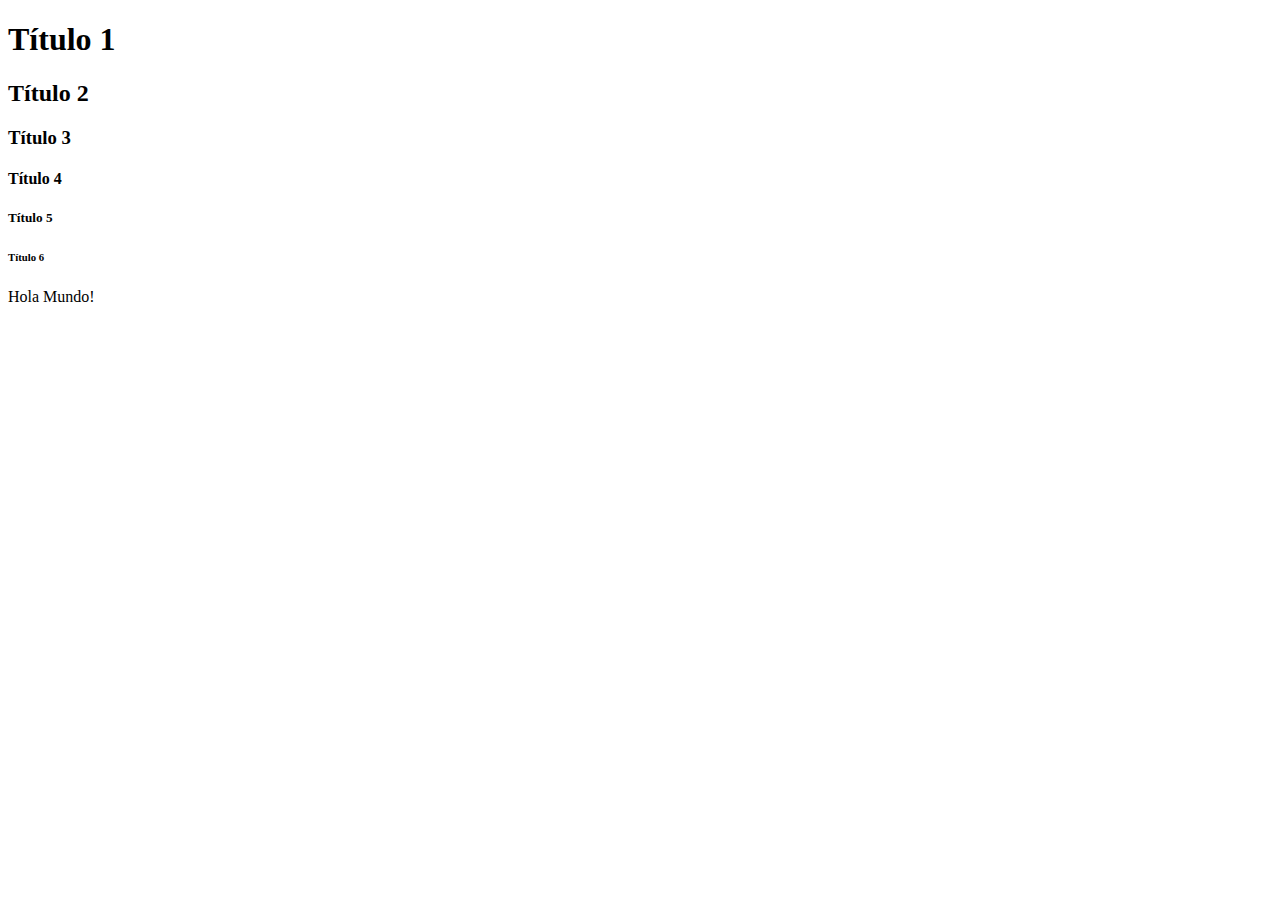
<file: index.html>
<!DOCTYPE html>
<html lang="es">
<head>
    <meta charset="UTF-8">
    <meta http-equiv="X-UA-Compatible" content="IE=edge">
    <meta name="viewport" content="width=device-width, initial-scale=1.0">
    <title>Nuestro primer ejemplo en HTML</title>
</head>
<body>
    <h1>Título 1</h1>
    <h2>Título 2</h2>
    <h3>Título 3</h3>
    <h4>Título 4</h4>
    <h5>Título 5</h5>
    <h6>Título 6</h6>
    <p>Hola Mundo!</p>
</body>
</html>
</file>
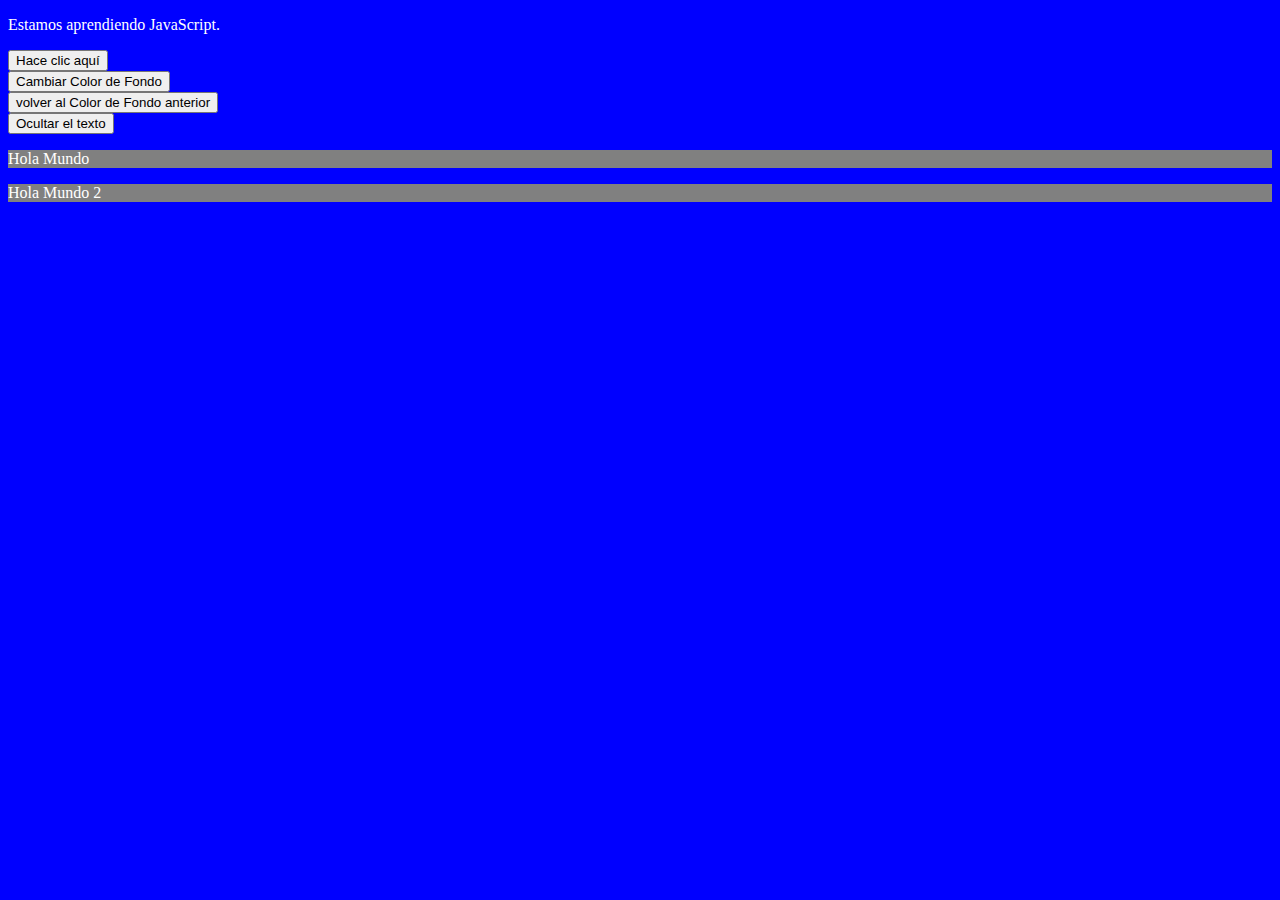
<file: clase 5/index.html>
<!DOCTYPE html>
<html lang="en">
<head>
    <meta charset="UTF-8">
    <meta http-equiv="X-UA-Compatible" content="IE=edge">
    <meta name="viewport" content="width=device-width, initial-scale=1.0">
    <link rel="stylesheet" href="css/estilos.css">
    <title>Document</title>
</head>
<body>
    <p id="demo">Estamos aprendiendo JavaScript.</p>

<button type="button" id="boton" >Hace clic aquí</button>
<br>
<button type="button" id="boton_color">Cambiar Color de Fondo</button>
<br>
<button type="button" id="boton_default">volver al Color de Fondo anterior</button>
<br>
<button type="button" id="boton_ocultar">Ocultar el texto</button>
<br>
<p class="prueba">Hola Mundo</p>
<p class="prueba">Hola Mundo 2</p>


    <script src="js/function.js"></script>
</body>
</html>
</file>
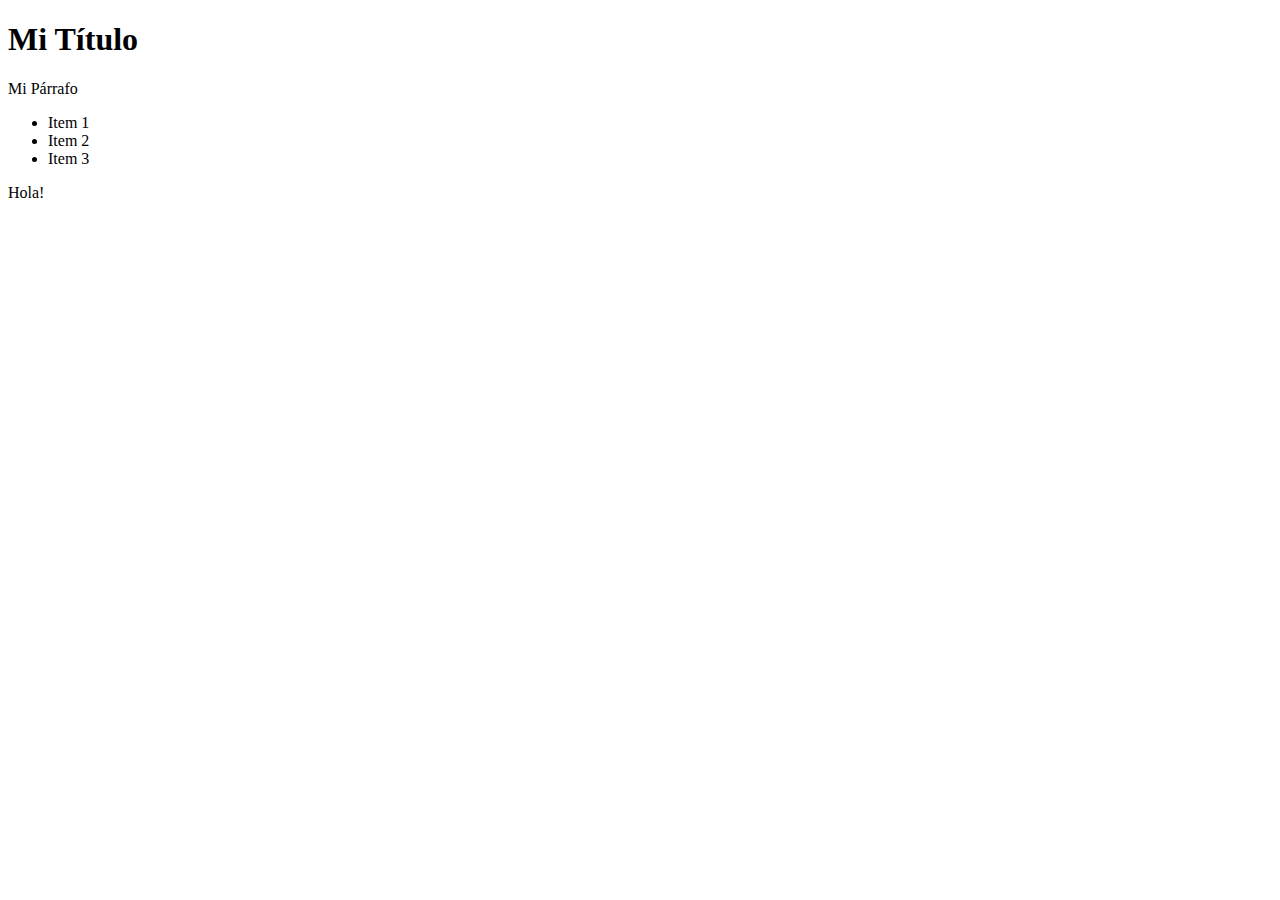
<file: clase 1/ejemplo.html>
<!DOCTYPE html>
<html lang="en">
<head>
    <meta charset="UTF-8">
    <meta http-equiv="X-UA-Compatible" content="IE=edge">
    <meta name="viewport" content="width=device-width, initial-scale=1.0">
    <title>Trabajando con la consola de Google Chrome</title>
</head>
<body>
    <h1>Mi Título</h1>

    <p>Mi Párrafo</p>

    <ul>
        <li>Item 1</li>
        <li>Item 2</li>
        <li>Item 3</li>
    </ul>

    <span>Hola!</span>
</body>
</html>
</file>
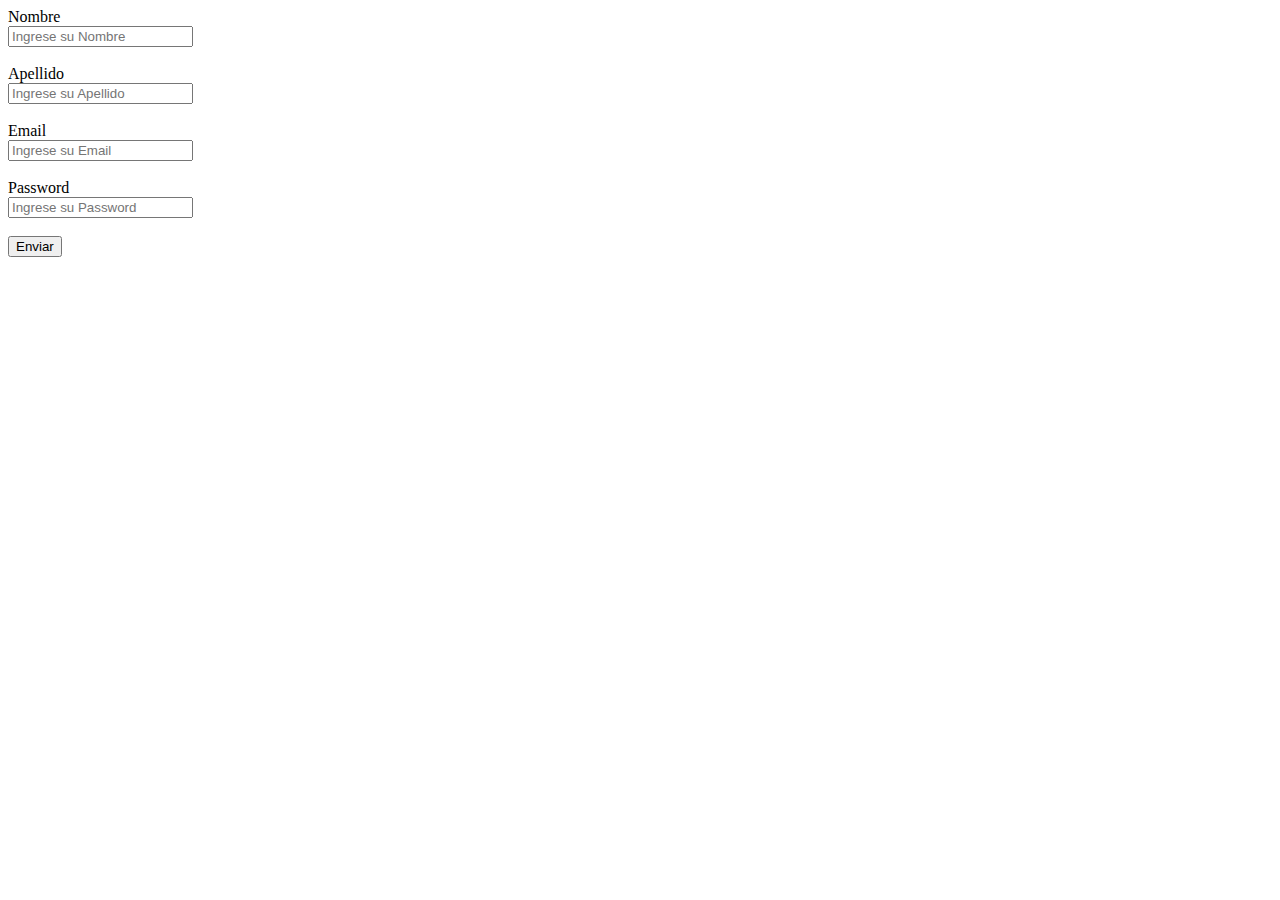
<file: clase 1/form.html>
<!DOCTYPE html>
<html lang="en">
<head>
    <meta charset="UTF-8">
    <meta http-equiv="X-UA-Compatible" content="IE=edge">
    <meta name="viewport" content="width=device-width, initial-scale=1.0">
    <title>Creando un formulario en Html</title>
</head>
<body>
    
    <form action="" method="get">

        <label >Nombre</label>
        <br>
        <input type="text" name="Nombre" id="Nombre" placeholder="Ingrese su Nombre" >
        <br>
        <br>
        <label >Apellido</label>
        <br>
        <input type="text" name="Apellido" id="Apellido" placeholder="Ingrese su Apellido">
        <br>
        <br>
        <label >Email</label>
        <br>
        <input type="email" name="Email" id="Email" placeholder="Ingrese su Email">
        <br>
        <br>
        <label>Password</label>
        <br>
        <input type="password" name="Password" id="Password" placeholder="Ingrese su Password">
        <br>
        <br>
        
        <input type="submit" value="Enviar">
    </form>


</body>
</html>
</file>
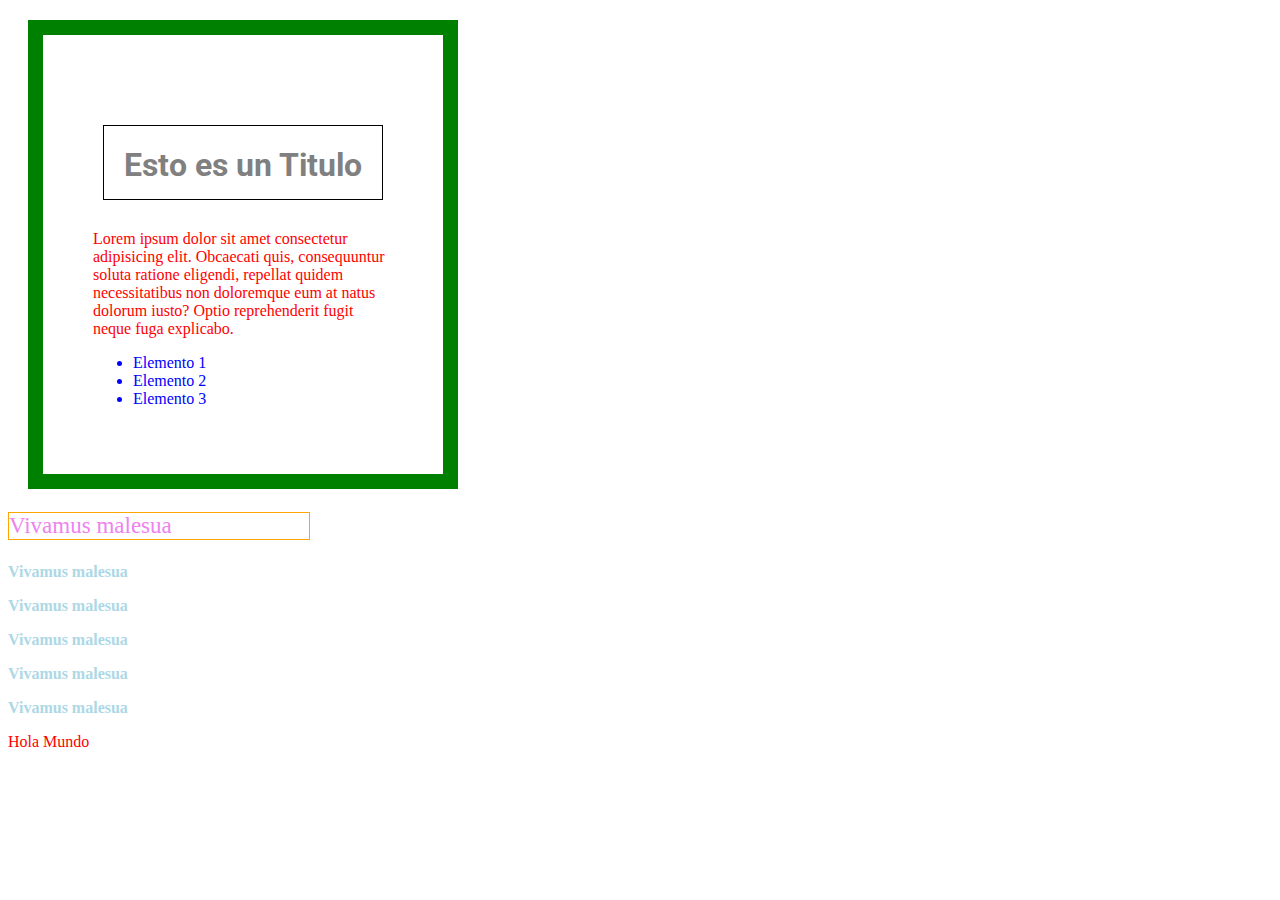
<file: clase 2/css.html>
<!DOCTYPE html>
<html lang="es">
<head>
    <meta charset="UTF-8">
    <meta http-equiv="X-UA-Compatible" content="IE=edge">
    <meta name="viewport" content="width=device-width, initial-scale=1.0">
    <title>Css: Ejemplo</title>
    <link rel="stylesheet" type="text/css" href="css/estilos.css">
    <link rel="preconnect" href="https://fonts.googleapis.com"><link rel="preconnect" href="https://fonts.gstatic.com" crossorigin><link href="https://fonts.googleapis.com/css2?family=Roboto:wght@100&display=swap" rel="stylesheet">
</head>
<body>
   <section>
    <h1>Esto es un Titulo</h1>
    <p>Lorem ipsum dolor sit amet consectetur adipisicing elit. Obcaecati quis, consequuntur soluta ratione eligendi, repellat quidem necessitatibus non doloremque eum at natus dolorum iusto? Optio reprehenderit fugit neque fuga explicabo.</p>
    <ul>
        <li>Elemento 1</li>
        <li>Elemento 2</li>
        <li>Elemento 3</li>
    </ul>
   </section>

   <p id="mi_parrafo">Vivamus malesua</p>
   <p class="estaesmiclase">Vivamus malesua</p>
   <p class="estaesmiclase">Vivamus malesua</p>
   <p class="estaesmiclase">Vivamus malesua</p>
   <p class="estaesmiclase">Vivamus malesua</p>
   <p class="estaesmiclase">Vivamus malesua</p>

   <span>Hola Mundo</span>

</body>
</html>
</file>
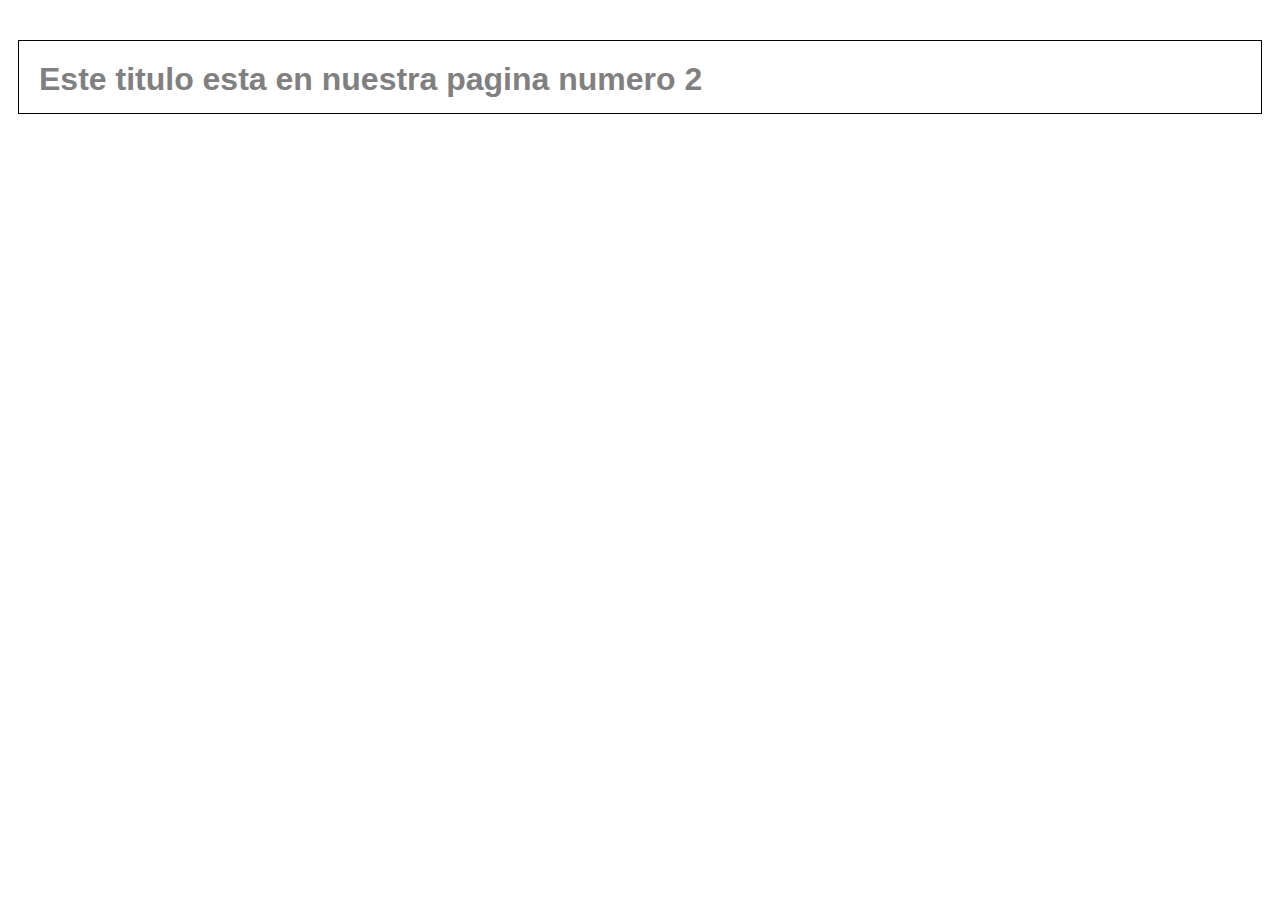
<file: clase 2/css2.html>
<!DOCTYPE html>
<html lang="en">
<head>
    <meta charset="UTF-8">
    <meta http-equiv="X-UA-Compatible" content="IE=edge">
    <meta name="viewport" content="width=device-width, initial-scale=1.0">
    <title>Document</title>
    <link rel="stylesheet" type="text/css" href="css/estilos.css">
</head>
<body>
    
    <h1>Este titulo esta en nuestra pagina numero 2</h1>

   <!-- <h3 style="border:1px solid red">Esto es un titulo con menor relevancia</h3> -->
</body>
</html>
</file>
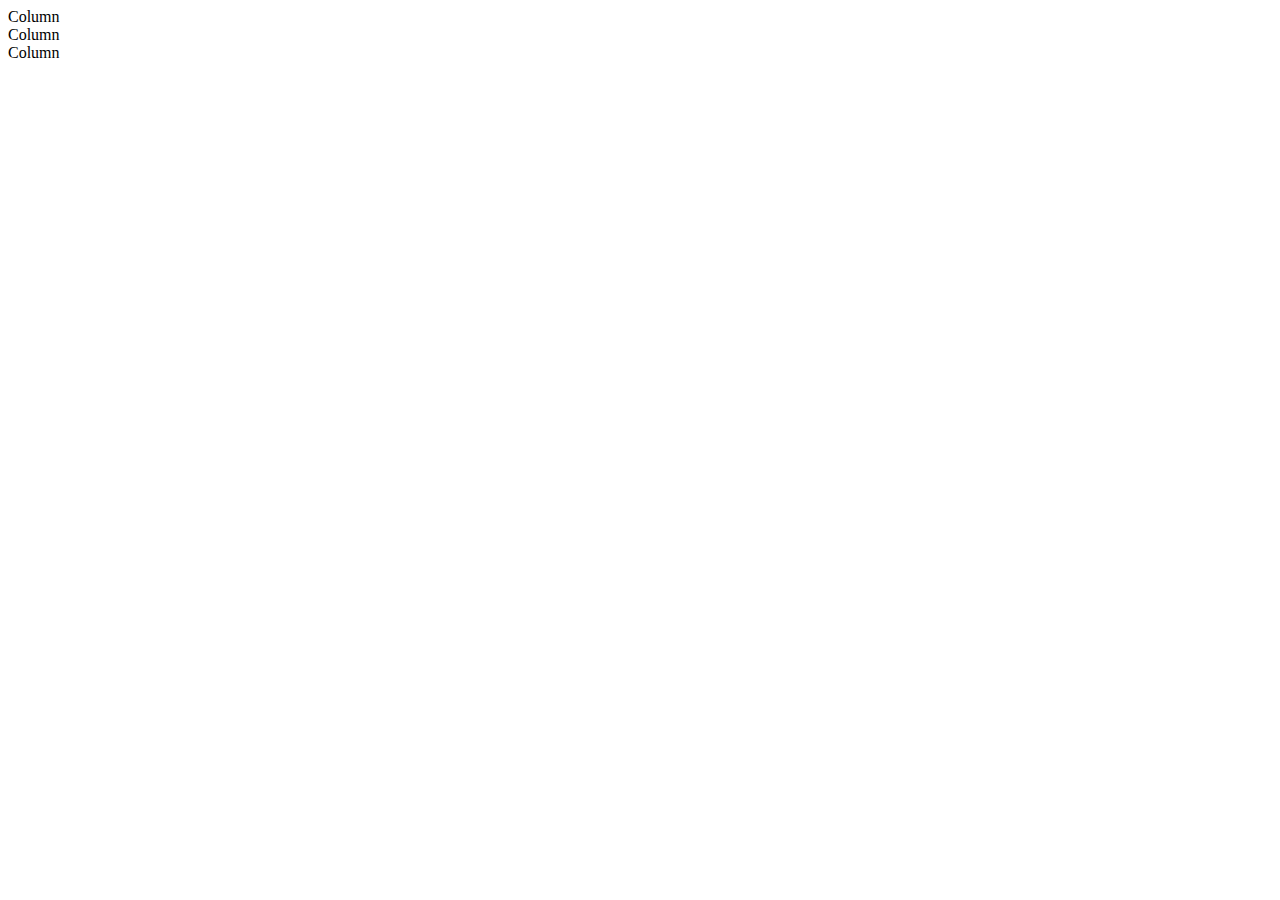
<file: clase 3/bs-ejemplo3.html>
<!DOCTYPE html>
<html lang="en">
<head>
    <meta charset="UTF-8">
    <meta http-equiv="X-UA-Compatible" content="IE=edge">
    <meta name="viewport" content="width=device-width, initial-scale=1.0">
    <title>Document</title>
    <link href="https://cdn.jsdelivr.net/npm/bootstrap@5.3.0-alpha1/dist/css/bootstrap.min.css" rel="stylesheet" integrity="sha384-GLhlTQ8iRABdZLl6O3oVMWSktQOp6b7In1Zl3/Jr59b6EGGoI1aFkw7cmDA6j6gD" crossorigin="anonymous">

</head>
<body>
    <div class="container text-center">
        <div class="row">
          <div class="col-7 col-md-4">
            Column
          </div>
          <div class="col-3 col-md-4">
            Column
          </div>
          <div class="col-2 col-md-4">
            Column
          </div>
        </div>
      </div>  
<script src="https://cdn.jsdelivr.net/npm/bootstrap@5.3.0-alpha1/dist/js/bootstrap.bundle.min.js" integrity="sha384-w76AqPfDkMBDXo30jS1Sgez6pr3x5MlQ1ZAGC+nuZB+EYdgRZgiwxhTBTkF7CXvN" crossorigin="anonymous"></script>

</body> 
</html>
</file>
<file: clase 5/css/estilos.css>
body{
    background-color: blue;
    color:white;
}
#demo{
    color:white;
}
</file>
<file: clase 2/css/estilos.css>
*{
    color:blue;
}
p, span{
    color:red;
    width: 300px;
}

/* Esto es un comentario dentro de un documento en Css*/
h1{
    font-family: 'Roboto', sans-serif;

    border:1px solid black;
 
    margin-top: 40px;
    margin-bottom: 30px;
    margin-left: 10px;
    margin-right: 10px;
    padding-top:20px;
   /* padding-bottom: 15px;
    padding-right: 20px;
    padding-left: 15px;*/
    padding:20px 15px 15px 20px;
    font-weight: bold;
    color:grey;
}

section{
    width: 300px;
    border:15px solid green;
    padding:50px;
    margin:20px;
}

#mi_parrafo{
    color:violet;
    font-size: 23px;
    border:1px solid orange;
}

.estaesmiclase{
    font-weight: bold;
    color:lightblue;

}
section h1{
    font-size: xx-large;
    
}
</file>
